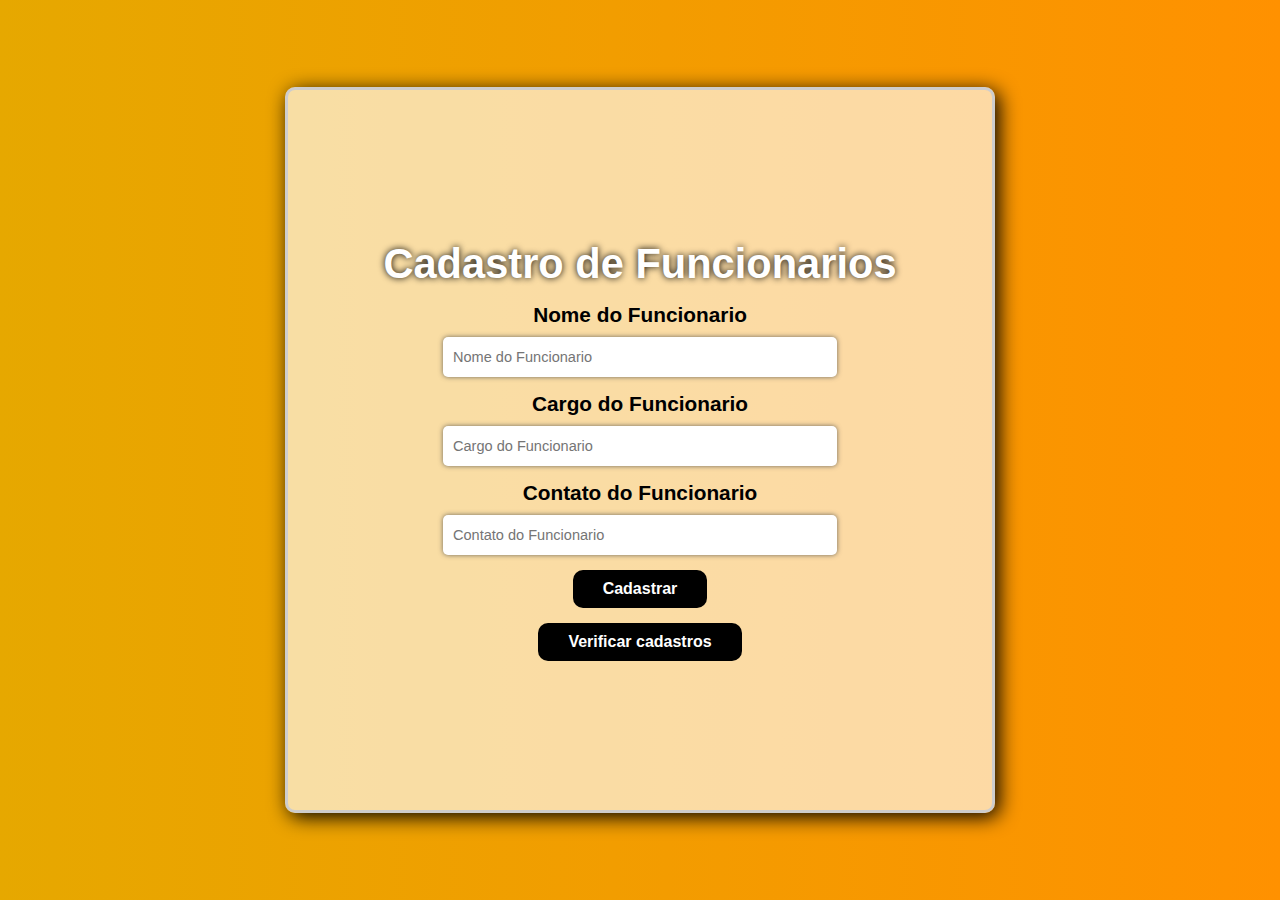
<file: index.html>
<!DOCTYPE html>
<html lang="pt-br">
<head>
    <meta charset="UTF-8">
    <meta name="viewport" content="width=device-width, initial-scale=1.0">
    <title>Cadastro - PDA</title>
    <link rel="stylesheet" href="./css/styleCadastro.css">
</head>
<body>
    <main id="principal" class="principal">
        <section id="card" class="card">
            <h1>Cadastro de Funcionarios</h1>

            <label for="name">Nome do Funcionario</label>
            <input type="text" id="name" placeholder="Nome do Funcionario">

            <label for="occupation">Cargo do Funcionario</label>
            <input type="text" id="occupation" placeholder="Cargo do Funcionario">

            <label for="contact">Contato do Funcionario</label>
            <input type="email" id="contact" placeholder="Contato do Funcionario">

            <button type="submit" id="cadastrar">Cadastrar</button>
            <button type="submit" id="verLista">Verificar cadastros</button>
        </section>
    </main>

    <script src="./js/scriptCadastro.js"></script>
</body>
</html>
</file>
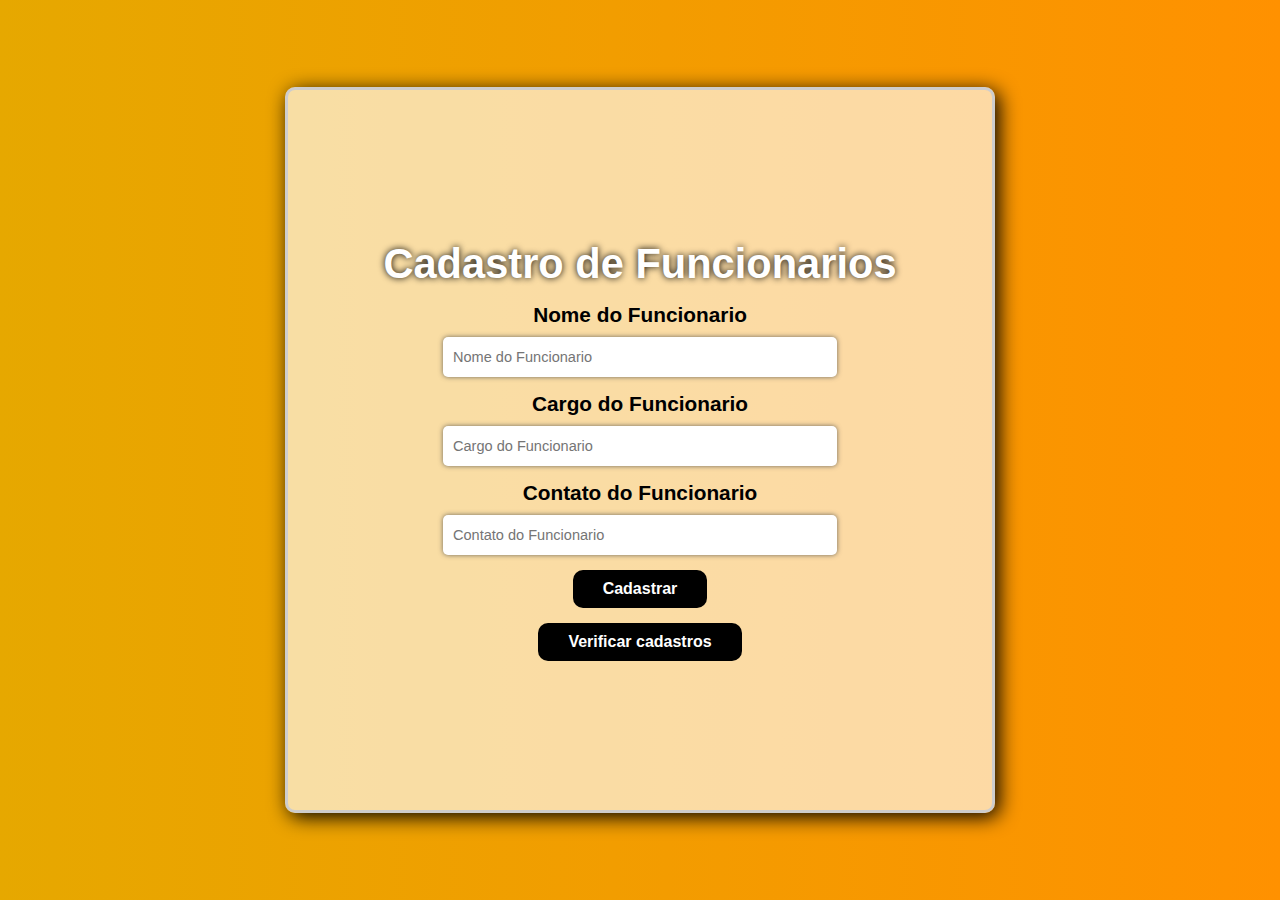
<file: html/index.html>
<!DOCTYPE html>
<html lang="pt-br">
<head>
    <meta charset="UTF-8">
    <meta name="viewport" content="width=device-width, initial-scale=1.0">
    <title>Cadastro - PDA</title>
    <link rel="stylesheet" href="../css/styleCadastro.css">
</head>
<body>
    <main id="principal" class="principal">
        <section id="card" class="card">
            <h1>Cadastro de Funcionarios</h1>

            <label for="name">Nome do Funcionario</label>
            <input type="text" id="name" placeholder="Nome do Funcionario">

            <label for="occupation">Cargo do Funcionario</label>
            <input type="text" id="occupation" placeholder="Cargo do Funcionario">

            <label for="contact">Contato do Funcionario</label>
            <input type="email" id="contact" placeholder="Contato do Funcionario">

            <button type="submit" id="cadastrar">Cadastrar</button>
            <button type="submit" id="verLista">Verificar cadastros</button>
        </section>
    </main>

    <script src="../js/scriptCadastro.js"></script>
</body>
</html>
</file>
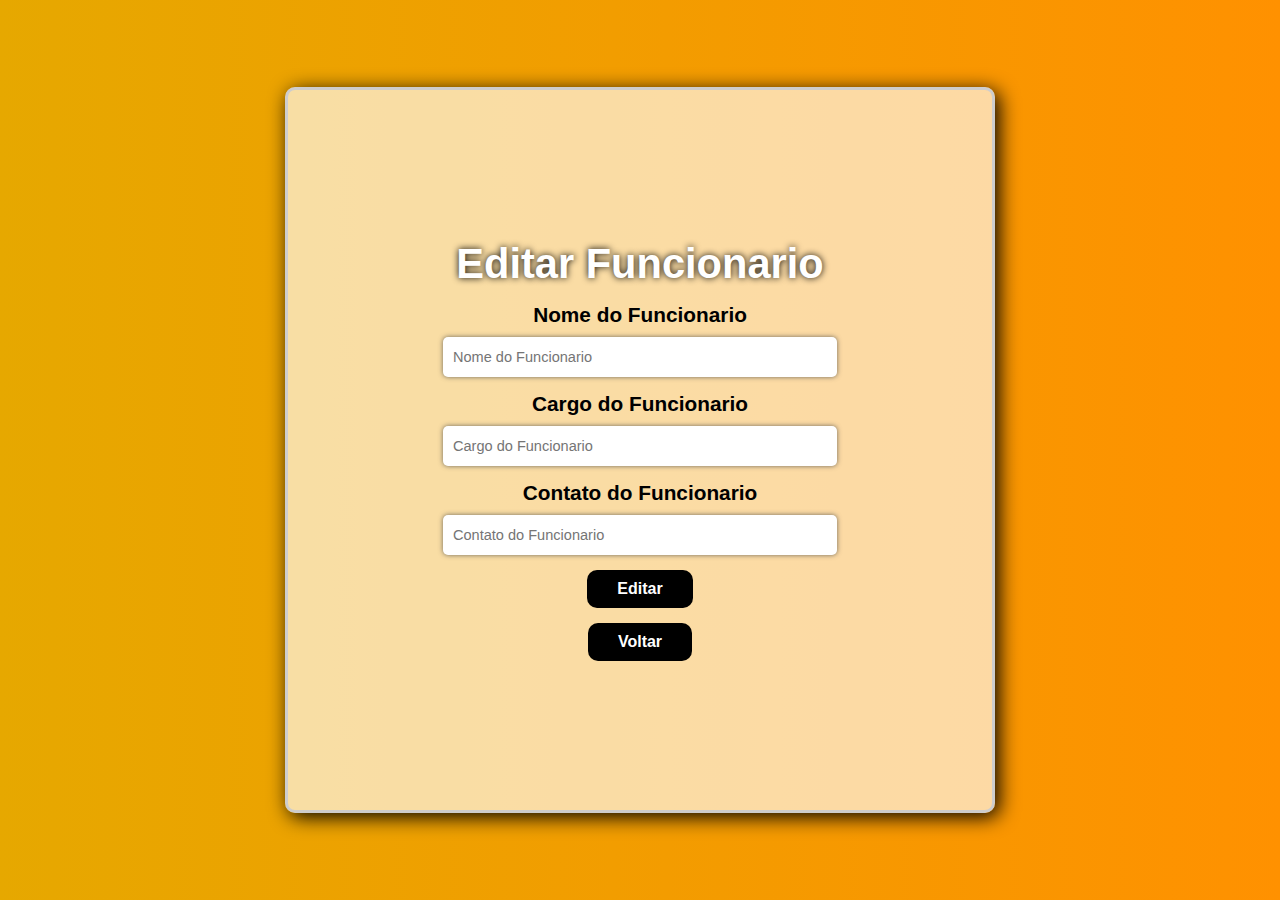
<file: html/edit.html>
<!DOCTYPE html>
<html lang="pt-br">
<head>
    <meta charset="UTF-8">
    <meta name="viewport" content="width=device-width, initial-scale=1.0">
    <title>Editar - PDA</title>
    <link rel="stylesheet" href="../css/styleCadastro.css">
</head>
<body>
    <main id="principal" class="principal">
        <section id="card" class="card">
            <h1>Editar Funcionario</h1>

            <label for="name">Nome do Funcionario</label>
            <input type="text" id="name" placeholder="Nome do Funcionario">

            <label for="occupation">Cargo do Funcionario</label>
            <input type="text" id="occupation" placeholder="Cargo do Funcionario">

            <label for="contact">Contato do Funcionario</label>
            <input type="email" id="contact" placeholder="Contato do Funcionario">

            <button type="submit" id="cadastrar" onclick="editar()">Editar</button>
            <button type="submit" id="verTabela">Voltar</button>
        </section>
    </main>

    <script src="../js/scriptEdit.js"></script>
</body>
</html>
</file>
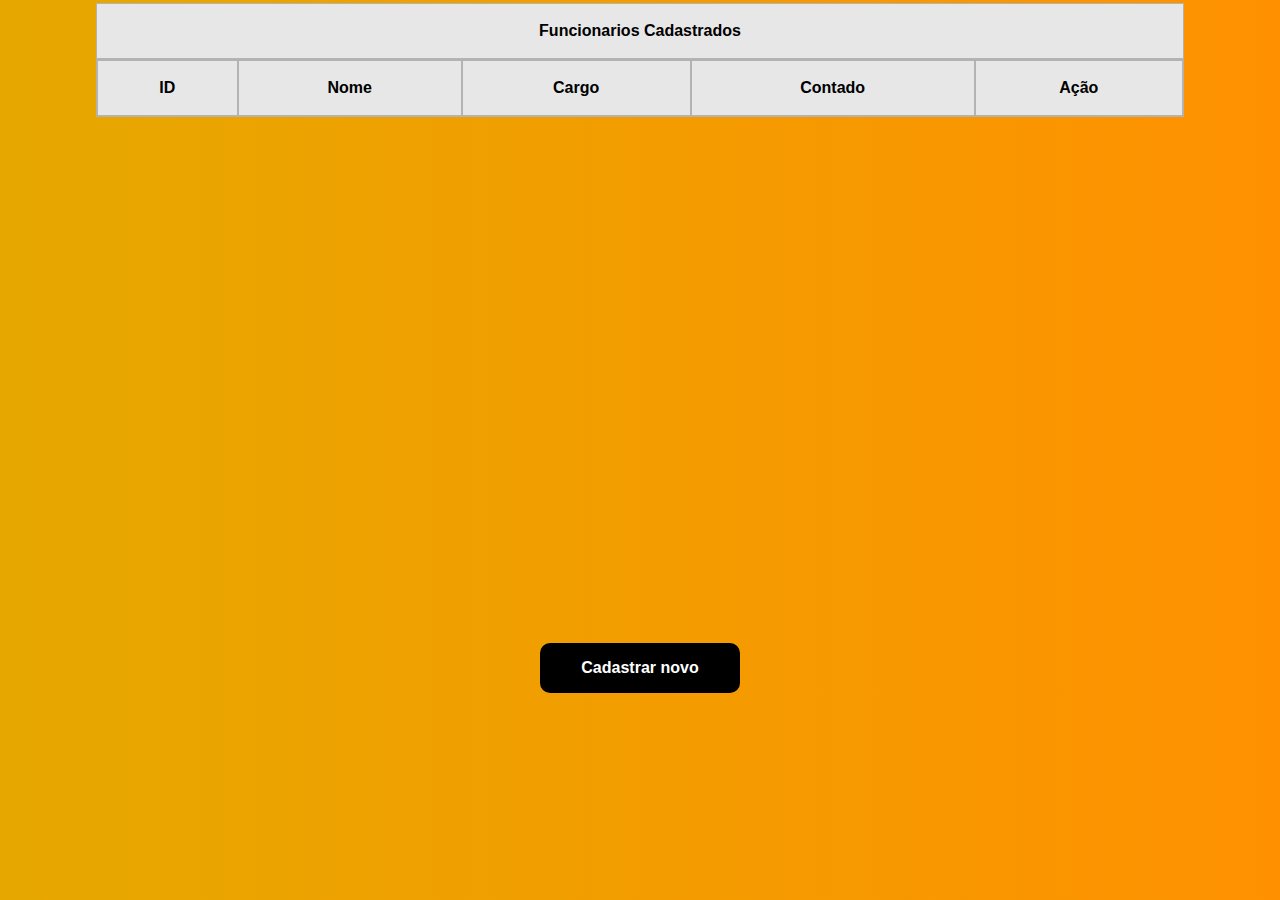
<file: html/listaCadastro.html>
<!DOCTYPE html>
<html lang="pt-br">
<head>
    <meta charset="UTF-8">
    <meta name="viewport" content="width=device-width, initial-scale=1.0">
    <title>Lista de Cadastro</title>
    <link rel="stylesheet" href="../css/styleLista.css">
</head>
<body onload="main()">
    <main id="principal" class="principal">
        <section id="container-cadastro" class="container-cadastro">
            <div>
                <table id="tabela-funcionario">
                    <caption>Funcionarios Cadastrados</caption>
                    
                    <thead>
                        <tr>
                            <th class="id">ID</th>
                            <th class="nome">Nome</th>
                            <th class="cargo">Cargo</th>
                            <th class="contato">Contado</th>
                            <th class="delete" colspan="2">Ação</th>
                        </tr>
                    </thead>
                    <tbody id="corpoTabela">
                        
                    </tbody>
                </table>
            </div>
            <button id="cadastrar">Cadastrar novo</button>
        </section>
    </main>
    <script src="../js/scriptLista.js"></script>
</body>
</html>
</file>
<file: css/styleCadastro.css>
*{
    margin: 0;
    padding: 0;
    font-family: Arial, Helvetica, sans-serif;
}

body{
    background-image: linear-gradient(90deg, #e6a800, #ff9100);
}

.principal{
    height: 100vh;
    display: flex;
    flex-direction: column;
    justify-content: center;
    align-items: center;
}

.card {
    width: 55vw;
    height: 80vh;
    text-align: center;
    font-size: 1.3em;
    font-weight: 600;
    border-radius: 10px;
    border: solid 3px #cecdcd;
    box-shadow:  4px 4px 20px 0px #000000;
    background-color: #ffffffa4;

    display: flex;
    flex-direction: column;
    justify-content: center;
    align-items: center;
    gap: 10px;
}

.card input{
    width: 30vw;
    height: 40px;
    padding-left: 10px;
    font-size: 0.7em;
    border: none;
    border-radius: 5px;
    box-shadow: 0px 0px 5px #424242bf;
}

.card input:focus{
    outline: none;
}

.card h1{
    color: #ffffff;
    text-shadow: 0px 0px 7px #000000;   
}

.card button{
    font-family: Arial, Helvetica, sans-serif;
    font-size: 16px;
    font-weight: 600;
    color: #ffffff;
    background-color: #000000;
    border-radius: 10px;
    padding: 10px 30px;
    cursor: pointer;
    border: none;
}

.card button:hover{
    transition : 717ms;
    padding: 10px 51px;
    transform : translateY(-0px);
    background-color: #000000;
    color: #ffb300;
    border: solid 2px #ff7b00;
}

.card label, button{
    margin-top: 5px;
}
</file>
<file: css/styleLista.css>
*{
    margin: 0;
    padding: 0;
    font-family: Arial, Helvetica, sans-serif;
}

body{
    background-image: linear-gradient(90deg, #e6a800, #ff9100);
}

section{
    display: flex;
    flex-direction: column;
    align-items: center;

}

table{
    width: 85vw;
    border-spacing: 0;
    border: 1px solid #80808080;
    background-color: #e7e7e7;

    
}

th, td , caption{
    padding: 15px;
    line-height: 1.5;
    vertical-align: top;
    border: 1px solid #80808080;
    font-weight: 700;
    background-color: #e7e7e7;
}


td{
    background-color: #ffffff;
    
}


div{
    display: flex;
    flex-direction: column;
    align-items: center;
    overflow: auto; 
    height: 70vh;
    margin-top: 2.5px;
}

button#cadastrar{
    width: 200px;
    height: 50px;
    font-size: 16px;
    font-weight: 600;
    color: #ffffff;
    background-color: #000000;
    border-radius: 10px;
    padding: 10px 30px;
    cursor: pointer;
    border: none;
    margin-top: 10px;
}


button#cadastrar:hover{
    transition : 717ms;
    width: 210px;
    height: 60px;
    font-size: 19px;
    transform : translateY(-0px);
    background-color: #000000;
    color: #ffb300;
}

.excluir, .editar {
    width: 100px;
    height: 30px;
    font-size: medium;
    cursor: pointer;
}

.excluir{
    color: #ff0000;
}

@media screen and (max-width: 555px){
    div{
        width: 99%;
    }
}
</file>
